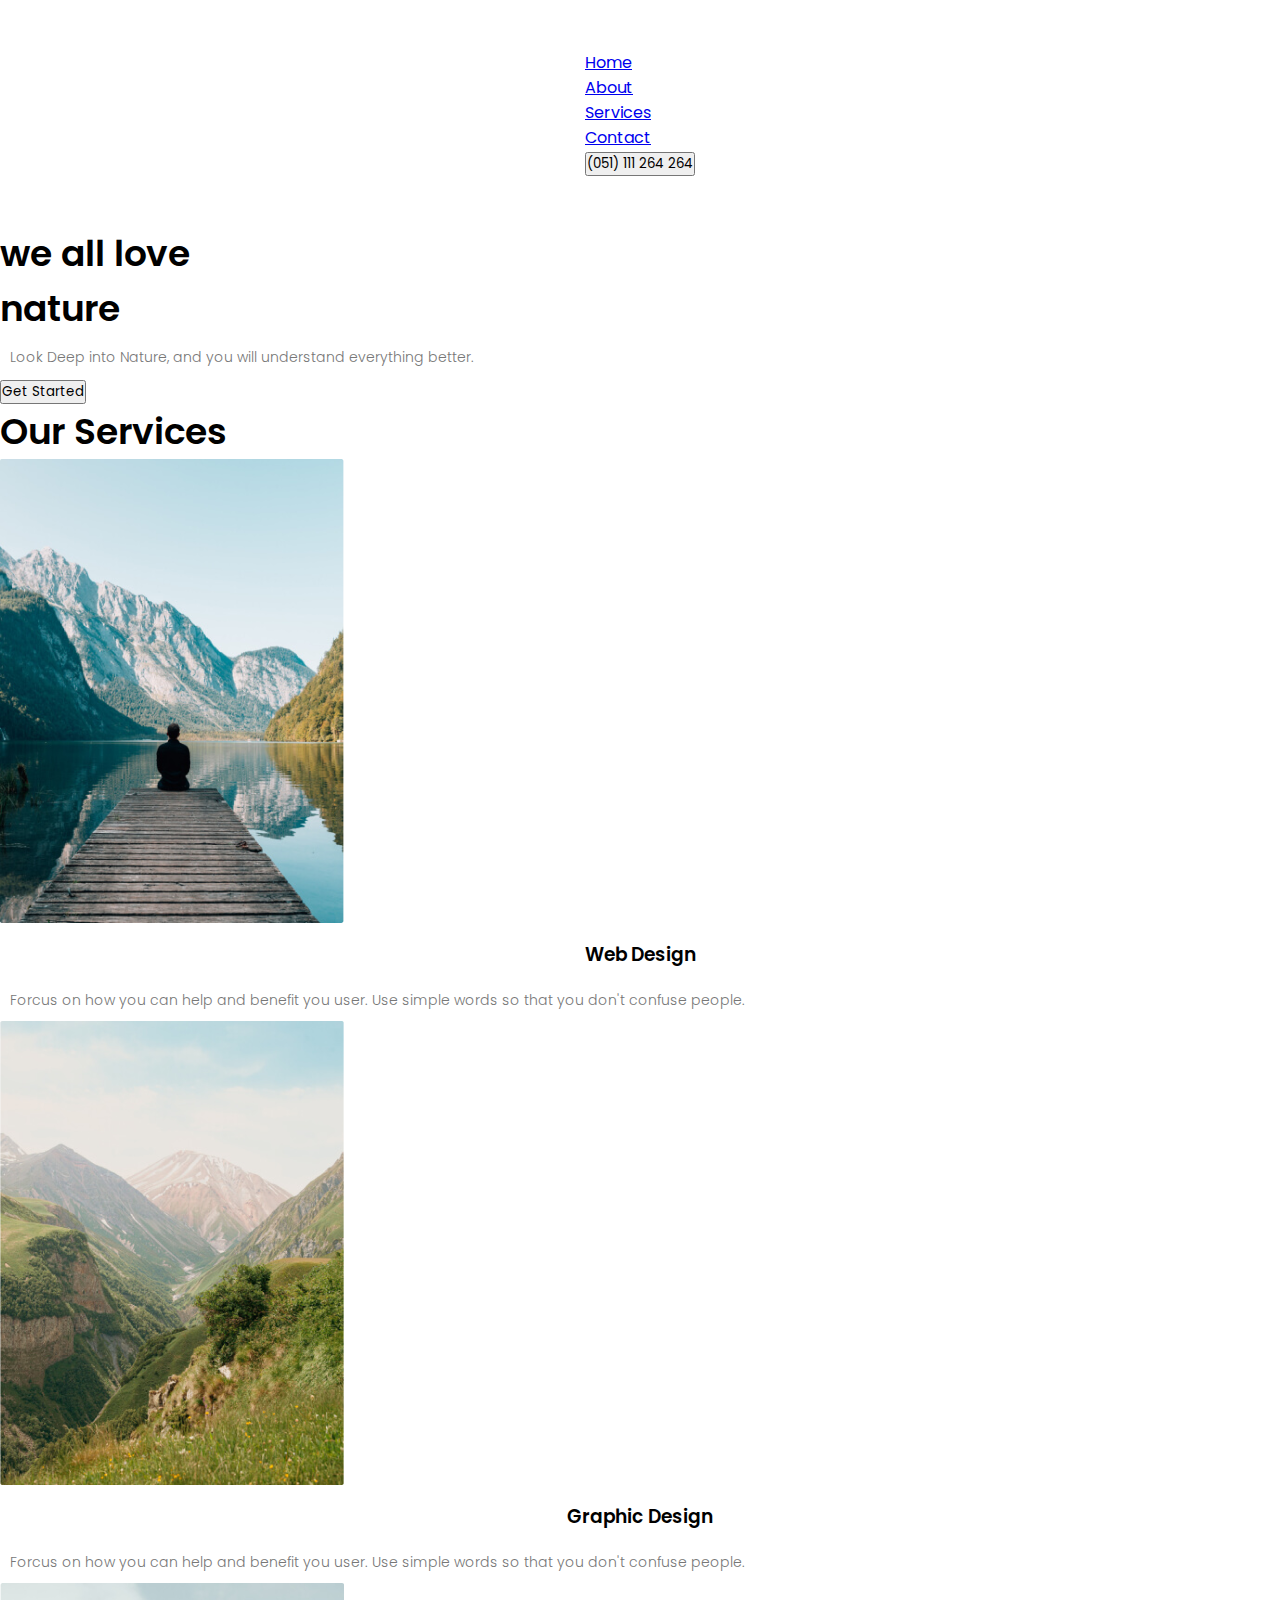
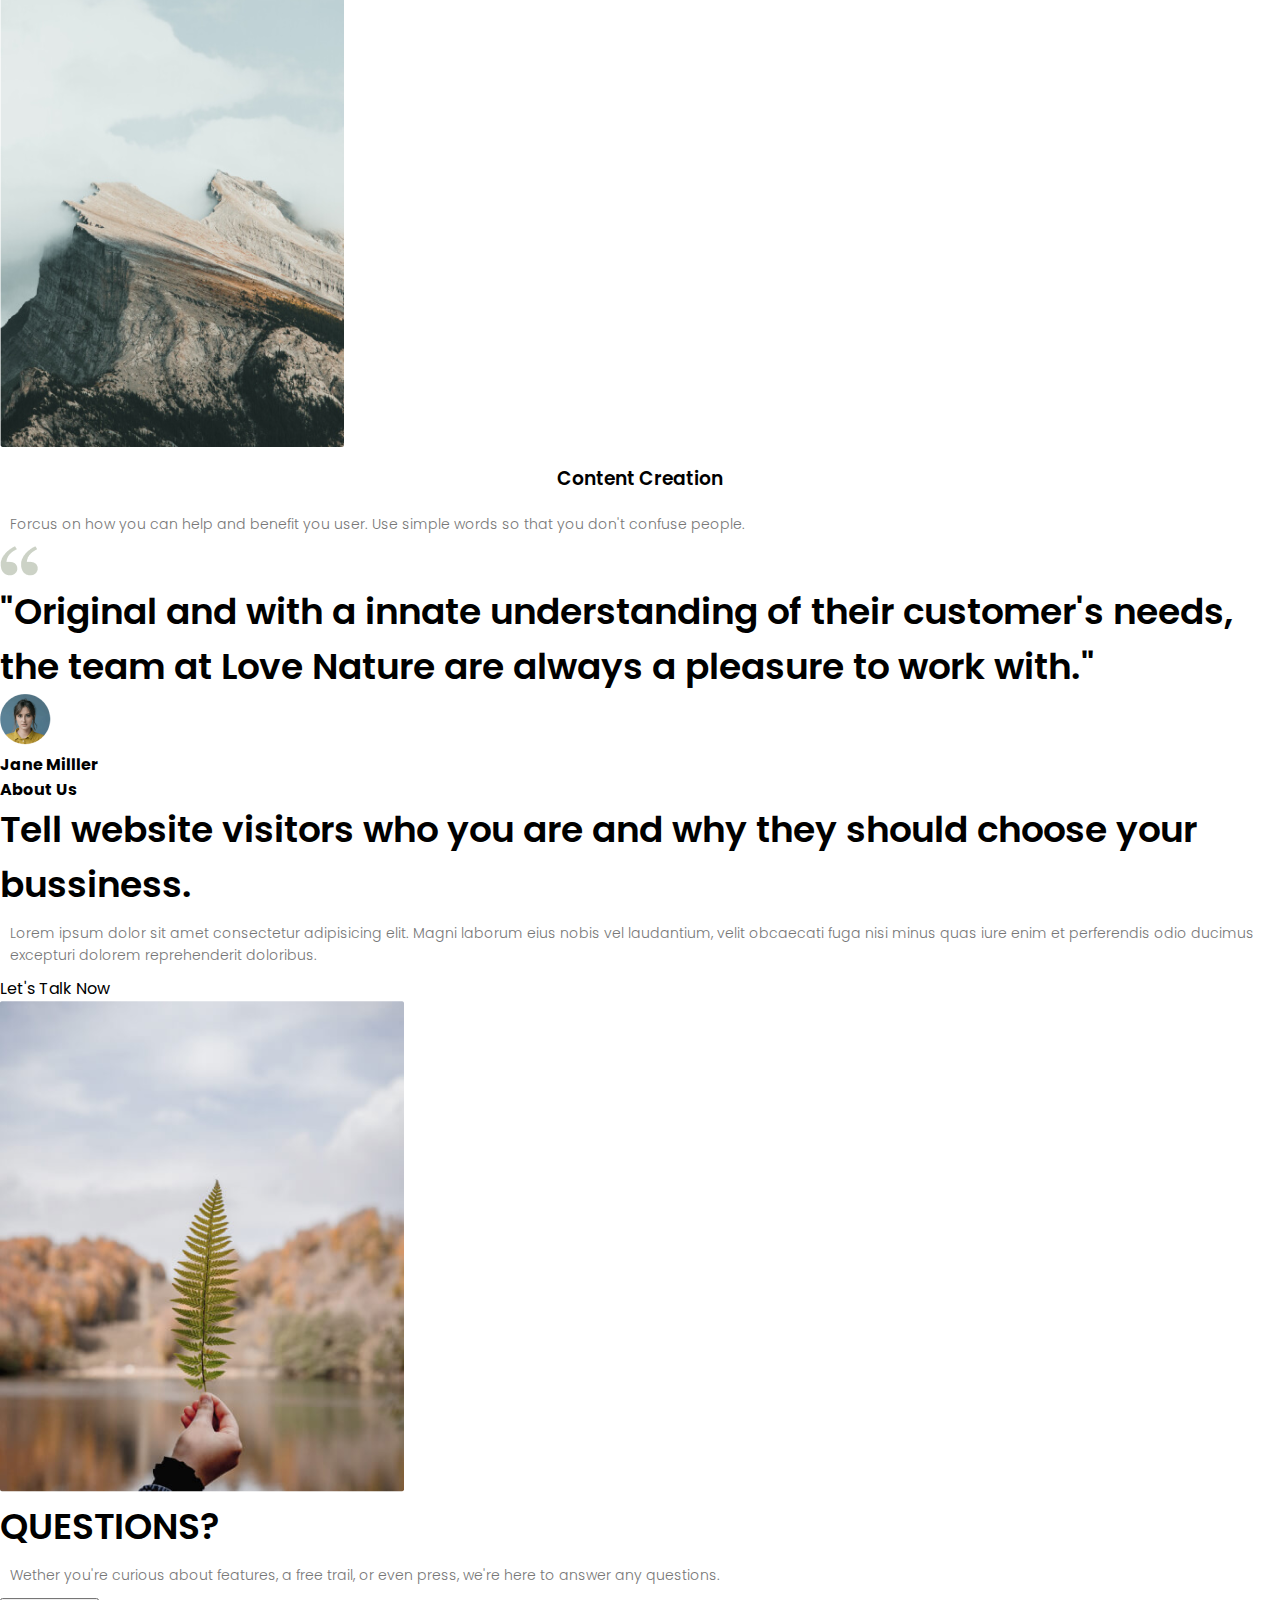
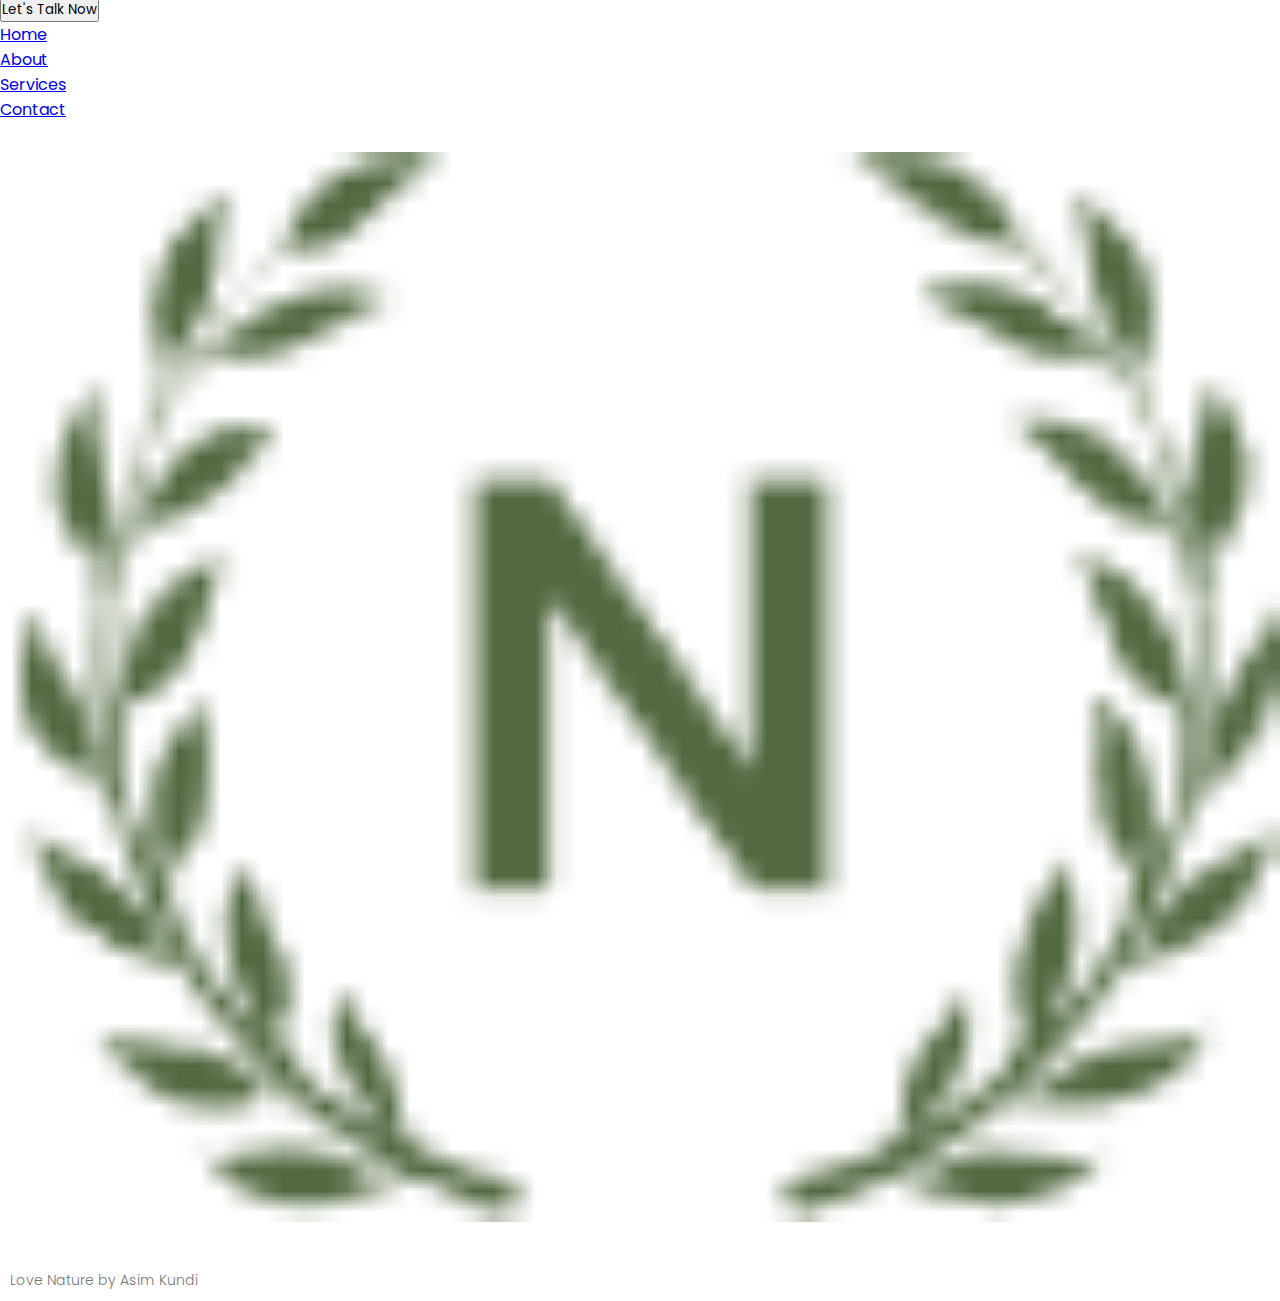
<file: index.html>
<!DOCTYPE html>
<html lang="en">
<head>
    <meta charset="UTF-8">
    <meta name="viewport" content="width=device-width, initial-scale=1.0">
    <title>Nature Love</title>
    <link rel="stylesheet" href="./css/style.css">
    <!-- <link rel="stylesheet" href="https://cdnjs.cloudflare.com/ajax/libs/font-awesome/6.6.0/css/all.min.css"> -->
    <link rel="preconnect" href="https://fonts.googleapis.com">
    <link rel="preconnect" href="https://fonts.gstatic.com" crossorigin>
    <link href="https://fonts.googleapis.com/css2?family=Poppins:ital,wght@0,100;0,200;0,300;0,400;0,500;0,600;0,700;1,100;1,200;1,300;1,400;1,500;1,600&display=swap"
        rel="stylesheet">
    <link rel="stylesheet" href="https://cdnjs.cloudflare.com/ajax/libs/font-awesome/4.7.0/css/font-awesome.min.css">

</head>
<body>
    <!-- main section with header -->
    <div id="main">
        <div class="container">
            <nav>
                <img src="./image/logo.png" class="logo" alt="">
                <ul class="nav-list">
                    <li><a href="#">Home</a></li>
                    <li><a href="#">About</a></li>
                    <li><a href="#">Services</a></li>
                    <li><a href="#">Contact</a></li>
                    <li><button class="btn btn-secondary">(051) 111 264 264</button></li>
                </ul>
                <img src="./image/menu.svg" class="menu-btn">
            </nav>

            <div class="main-content">
                <h1 class="intro-heading">we all love</h1>
                <h1 class="main-heading">nature</h1>
                <p>Look Deep into Nature, and you will understand everything better.</p>
                <button class="btn btn-primary">Get Started</button>
            </div>
        </div>
    </div>


    <!-- Our Services section -->
     <div id="services" class="section">

        <div class="container">

            <div class="section-title">
                <h1>Our Services</h1>
                <div class="line"></div>
            </div>

            <div class="services">

                <div class="service">
                    <img src="./image/service-1.png" alt="">
                    <h3>Web Design</h3>
                    <p>
                        Forcus on how you can help and benefit you user. Use simple words 
                        so that you don't confuse people.
                    </p>
                </div>

                <div class="service">
                    <img src="./image/service-2.png" alt="">
                    <h3>Graphic Design</h3>
                    <p>
                        Forcus on how you can help and benefit you user. Use simple words
                        so that you don't confuse people.
                    </p>
                </div>

                <div class="service">
                    <img src="./image/service-3.png" alt="">
                    <h3>Content Creation</h3>
                    <p>
                        Forcus on how you can help and benefit you user. Use simple words
                        so that you don't confuse people.
                    </p>
                </div>

            </div>

        </div>

     </div>


    <!-- Testimonial Section -->
      <div id="testimonial" class="section">
        <div class="container">
            <img src="./image/quote.png" alt="">
            <h1>
                "Original and with a innate understanding of their customer's needs,
                the team at Love Nature are always a pleasure to work with."
            </h1>
            <div class="profile">
                <img src="./image/profile.png" alt="">
                <h4>Jane Milller</h4>
            </div>
        </div>
      </div>

    <!-- About Us Section -->
     <div id="about-us" class="section">
        <div class="container">
            <div class="about-content">
                <h4>About Us</h4>
                <h1>
                    Tell website visitors who you are and why they should choose your
                    bussiness.
                </h1>
                <p>Lorem ipsum dolor sit amet consectetur adipisicing elit. Magni 
                    laborum eius nobis vel laudantium, velit obcaecati fuga 
                    nisi minus quas iure enim et perferendis odio ducimus excepturi 
                    dolorem reprehenderit doloribus.
                </p>
                <div class="btn btn-primary">Let's Talk Now</div>
            </div>
            <div class="about-img">
                <img src="./image/about.png" alt="">
            </div>
        </div>
     </div>

    <!-- Questions section -->
      <div id="questions" class="section">
        <div class="container">
            <h1>QUESTIONS?</h1>
            <p>
                Wether you're curious about features, a free trail, or even press,
                we're here to answer any questions.
            </p>
            <button class="btn btn-primary">Let's Talk Now</button>
        </div>
      </div>

    <!-- Footer section -->
     <footer>
        <div class="container">
            <ul class="footer-links">
                <li><a href="#">Home</a></li>
                <li><a href="#">About</a></li>
                <li><a href="#">Services</a></li>
                <li><a href="#">Contact</a></li>
            </ul>
            <img src="./image/logo-colored.png" alt="" class="footer">
            <p>
                Love Nature by Asim Kundi
            </p>
        </div>
     </footer>

     <script>
        const navBtn = document.querySelector('.menu-btn');
        const navList = document.querySelector('.nav-list');

        navBtn.addEventListener('click', function (){
            navList.classList.toggle("active");
        });
     </script>
</body>
</html>
</file>
<file: css/style.css>
@import url('https://fonts.googleapis.com/css2?family=Poppins:ital,wght@0,100;0,200;0,300;0,400;0,500;0,600;0,700;1,100;1,200;1,300;1,400;1,500;1,600&display=swap');


*{
    margin: 0;
    padding: 0;
    font-family: 'Poppins', sans-serif;
    overflow-x: hidden;
}

.header{
    min-height: 100vh;
    width: 100%;
    background-image: linear-gradient(rgba(4,9,30,0.7), rgba(4,9,30,0.7))
    ,url("../image/banner.png");
    background-position: center;
    background-size: cover;
    position: relative;

}

nav{
    display: flex;
    padding: 2% 6%;
    justify-content: space-between;
    align-items: center;
}

nav img{
    width: 150px;

}

.nav-links{
    flex: 1;
    text-align: right;
}

.nav-links ul li{
    list-style: none;
    display: inline-block;
    padding: 8px 12px;
    position: relative;
}

.nav-links ul li a {
    color: #fff;
    text-decoration: none;
    font-size: 13px;
}

.nav-links ul li::after {
    content: '';
    width: 0;
    height: 2px;
    background: #f44336;
    display: block;
    margin: auto;
    transition: 0.5s;
}

.nav-links ul li:hover::after {
    width: 100%;
}

.text-box{
    width: 90%;
    color: #fff;
    position: absolute;
    top: 50%;
    left: 50%;
    transform: translate(-50%, -50%);
    text-align: center;
}

.text-box h1{
    font-size: 62px;
}

.text-box p{
    margin: 10px 0 40px;
    font-size: 14px;
    color: #fff;
}

.hero-btn{
    display: inline-block;
    text-decoration: none;
    color: #fff;
    border: 1px solid #fff;
    padding: 12px 34px;
    font-size: 13px;
    background: transparent;
    position: relative;
    cursor: pointer;

}
.hero-btn:hover{
    border: 1px solid #f44336;
    background: #f44336;
    transition: 1s;

}

nav .fa{
    display: none;
}

@media(max-width: 700px){
    .text-box h1 {
        font-size: 20px;
    }
    .nav-links ul li {
        display: block;
    }
    .nav-links{
        position: fixed; 
        background: #f44336;
        height: 100vh;
        width: 200px;
        top: 0;
        right: -200px;
        text-align: left;
        z-index: 2;
        transition: 1s;
    }
    nav .fa {
        display: block;
        color: #fff;
        margin: 10px;
        font-size: 22px;
        cursor: pointer;
    }
    .nav-links ul{
        padding: 30px;
    }

}


/* Course */

.course{
    width: 80%;
    margin: auto;
    text-align: center;
    padding-top: 100px;
}

h1{
    font-size: 36px;
    font-weight: 600;
}

p{
    color: #777;
    font-size: 14px;
    font-weight: 300;
    line-height: 22px;
    padding: 10px;

}

.row{
    margin-top: 5%;
    display: flex;
    justify-content: space-between;
}

.course-col{
    flex-basis: 31%;
    background: #fff3f3;
    border-radius: 10px;
    margin-bottom: 5%;
    padding: 20px 12px;
    box-sizing: border-box;
    transition: 0.5s;
}

h3{
    text-align: center;
    font-weight: 600;
    margin: 10px 0;
}
.course-col:hover{
    box-shadow: 0 0 20px 0px rgba(0,0,0,0.2);
}

@media (max-width: 700px) {
    .row{
        flex-direction: column;
    }
}

/* Campus */

.campus{
    width: 80%;
    margin: auto;
    text-align: center;
    padding: 50px;
}

.campus-col{
    flex-basis: 32%;
    border-radius: 10px;
    margin-bottom: 30px;
    position: relative;
}

.campus-col img{
    width: 100%;
    display: block;
}
.layer{
    background: transparent;
    height: 100%;
    width: 100%;
    position: absolute;
    top: 0;
    left: 0;
    transition: 0.5s;
}

.layer:hover{
    background: rgba(226, 0, 0, 0.7);
}
.layer h3{
    width: 100%;
    font-weight: 500;
    color: #fff;
    font-size: 26px;
    bottom: 0;
    left: 50%;
    transform: translateX(-50%);
    position: absolute;
    opacity: 0;
    transition: 0.5s;
}

.layer:hover h3{
    bottom: 49%;
    opacity: 1;
}

/* facilities */

.facilities{
    width: 80%;
    margin: auto;
    text-align: center;
    padding-top: 100px;
}

.facilities-col{
    flex-basis: 31%;
    border-radius: 10px;
    margin-bottom: 5%;
    text-align: left;

}

.facilities-col img{
    width: 100%;
    border-radius: 10px;
}

.facilities-col p{
    padding: 0;
}

.facilities-col h3{
    margin-top: 16px;
    margin-bottom: 15px;
    text-align: left;
}

/* Tesmonials */

.testimonials{
    width: 80%;
    margin: auto;
    padding-top: 100px;
    text-align: center;
}
.testimonials-col{
    flex-basis: 44%;
    border-radius: 10px;
    margin-bottom: 5%;
    text-align: left;
    background: #fff3f3;
    padding: 25px;
    cursor: pointer;
    display: flex;
}

.testimonials-col img{
    width: 30%;
    height: 40px;
    margin-left: 5px;
    margin-right: 30px;
    border-radius: 50%;
}

.testimonials-col p{
    padding: 0;
}

.testimonials-col h3{
    margin-top: 15px;
    text-align: left;
}

.testimonials-col .fa{
    color: #f44336;
}

@media (max-width: 700px) {
    .testimonials-col img {
        margin-left: 0px;
        margin-right: 15px;
    
    }
}


/* Call to Action */

.cta{
    margin: 100px auto;
    width: 80%;
    background-image: linear-gradient(rgba(0,0,0,0.7),rgba(0, 0, 0, 0.7)),url(../image/banner2.jpg);
    background-position: center;
    background-size: cover;
    border-radius: 10px;
    text-align: center;
    padding: 100px 0;
}

.cta h1{
    color: #fff;
    margin-bottom: 40px;
    padding: 0;
}

@media (max-width: 700px) {
    .cta h1 {
        font-size: 24px;

    }
}



/* footer */

.footer{
    width: 100%;
    text-align: center;
    padding: 30px 0;
}

.footer h4{
    margin-bottom: 25px;
    margin-top: 20px;
    font-weight: 600;
}

.icons .fa{
    color: #f44336;
    margin: 0 13px;
    cursor: pointer;
    padding: 18px 0;
}

.fa-heart-o{
    color: #f44336;
}

/* about us page */
.sub-header{
    height: 50vh;
    width: 100%;
    background-image: linear-gradient(rgba(4,9,30,0.7),rgba(4,9,30,0.7)),url(../image/background.jpg);
    background-position: center;
    background-size: cover;
    text-align: center;
    color: #fff;
}

.sub-header h1{
    margin-top: 100px;
}

.about-us{
    width: 80%;
    margin: auto;
    padding: 80px 0 50px 0;
}

.about-col{
    flex-basis: 48%;
    padding: 30px 2px;
}
.about-col img{
    width: 100%;
}

.about-col h1{
    padding-top: 0;
}

.about-col p{
    padding: 15px 0 25px 0;
}

.red-btn{
    border: 1px solid #f44336;
    background: transparent;
    color: #f44336;
    
}
.red-btn:hover{
    color: #fff;
}


/* Blog - Content */

.blog-content{
    width: 80%;
    margin: auto;
    padding: 60px 0;
}

.blog-left{
    flex-basis: 65%;
}

.blog-left img{
    width: 100%;
}

.blog-left h2{
    color: #222;
    font-weight: 600;
    margin: 30px 0;
}

.blog-left p{
    color: #999;
    padding: 0;
}

.blog-right{
    flex-basis: 32%;
}

.blog-right h3{
    background: #f44336;
    color: #fff;
    padding: 7px 0;
    font-size: 16px;
    margin-bottom: 20px;
}

.blog-right div{
    display: flex;
    align-items: center;
    justify-content: space-between;
    color: #555;
    padding: 8px;
    box-sizing: border-box;
}

.comment-box{
    border: 1px solid #ccc;
    margin: 50px 0;
    padding: 10px 20px;
}

.comment-box h3{
    text-align: left;
}

.comment-form input, .comment-form textarea{
    width: 100%;
    padding: 10px;
    margin: 15px 0;
    box-sizing: border-box;
    border: none;
    outline: none;
    background: #f0f0f0;
}

.comment-form button{
    margin: 10px 0;
}

@media (max-width: 700px) {
    .sub-header h1{
        font-size: 24px;
    }
}


/* Contact us page */

.location{
    width: 80%;
    margin: auto;
    padding: 80px 0;
}
.location iframe{
    width: 100%;
}
.contact-us{
    width: 80%;
    margin: auto;
}
.contact-col{
    flex-basis: 48%;
    margin-bottom: 30px;
}
.contact-col div{
    display: flex;
    align-items: center;
    margin-bottom: 40px;
}
.contact-col div .fa{
    font-size: 28px;
    color: #f44336;
    margin: 10px;
    margin-right: 30px;
}
.contact-col div p{
    padding: 0;
}
.contact-col div h5{
    font-size: 20px;
    margin-bottom: 5px;
    color: #555;
    font-weight: 400;
}

.contact-col input, .contact-col textarea{
    width: 100%;
    padding: 15px;
    margin-bottom: 17px;
    outline: none;
    border: 1px solid #ccc;
    box-sizing: border-box;
}
</file>
